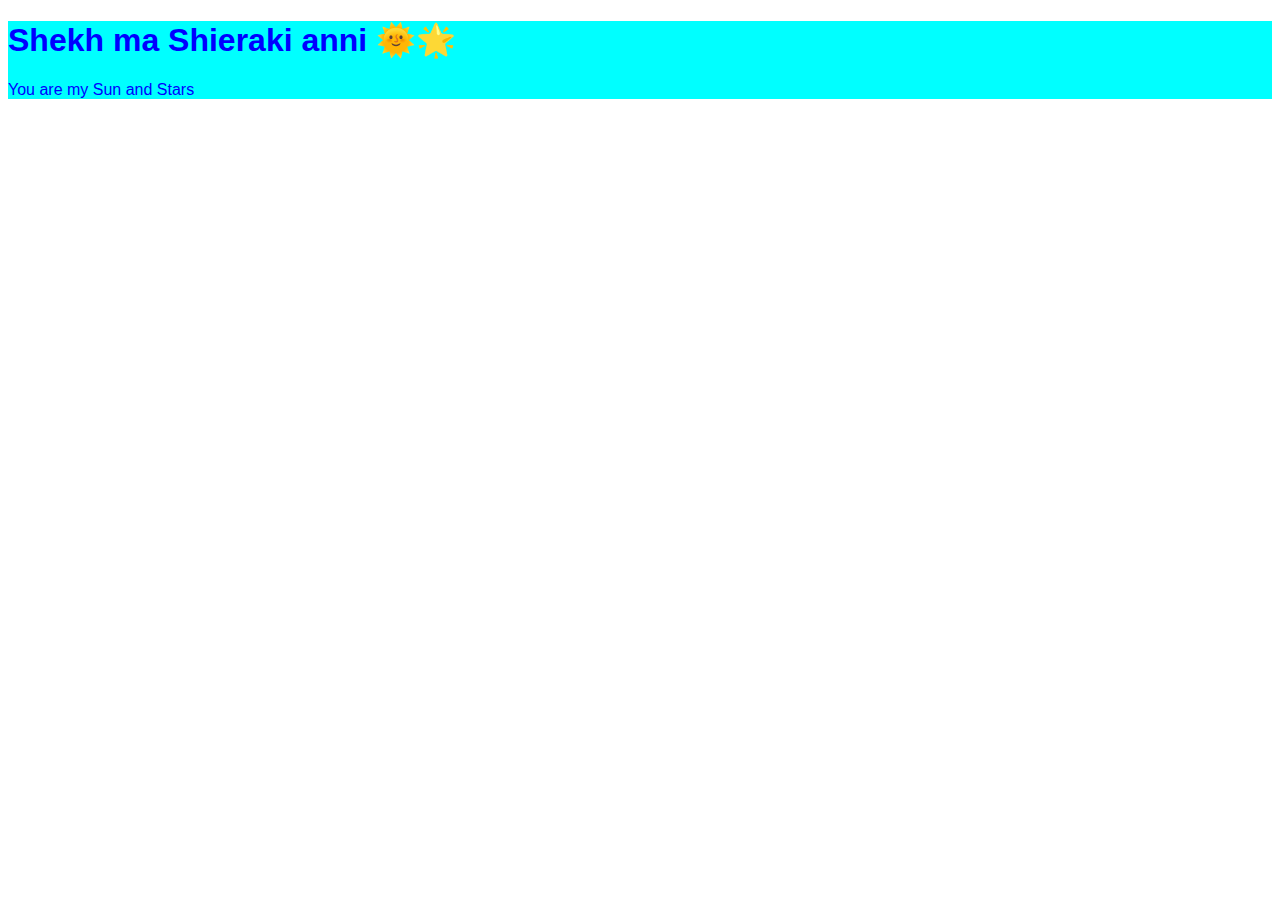
<file: firstcode/index.html>
<!Doctype html>
<head>
    <title>A tribute to Guru</title>
    <link rel="stylesheet" type="text/css" href="style.css"/>
    <meta name="viewport" content="width=device-width, initial-scale=1.0">
</head>
<body>
    <div id="seethis">
            <h1>Shekh ma Shieraki anni 🌞🌟</h1>
            <p>You are my Sun and Stars</p>
    </div>
</body>
</file>
<file: firstcode/style.css>
#seethis
{
font-family:Arial, Helvetica, sans-serif;
color:blue;
background-color:cyan;
}
</file>
